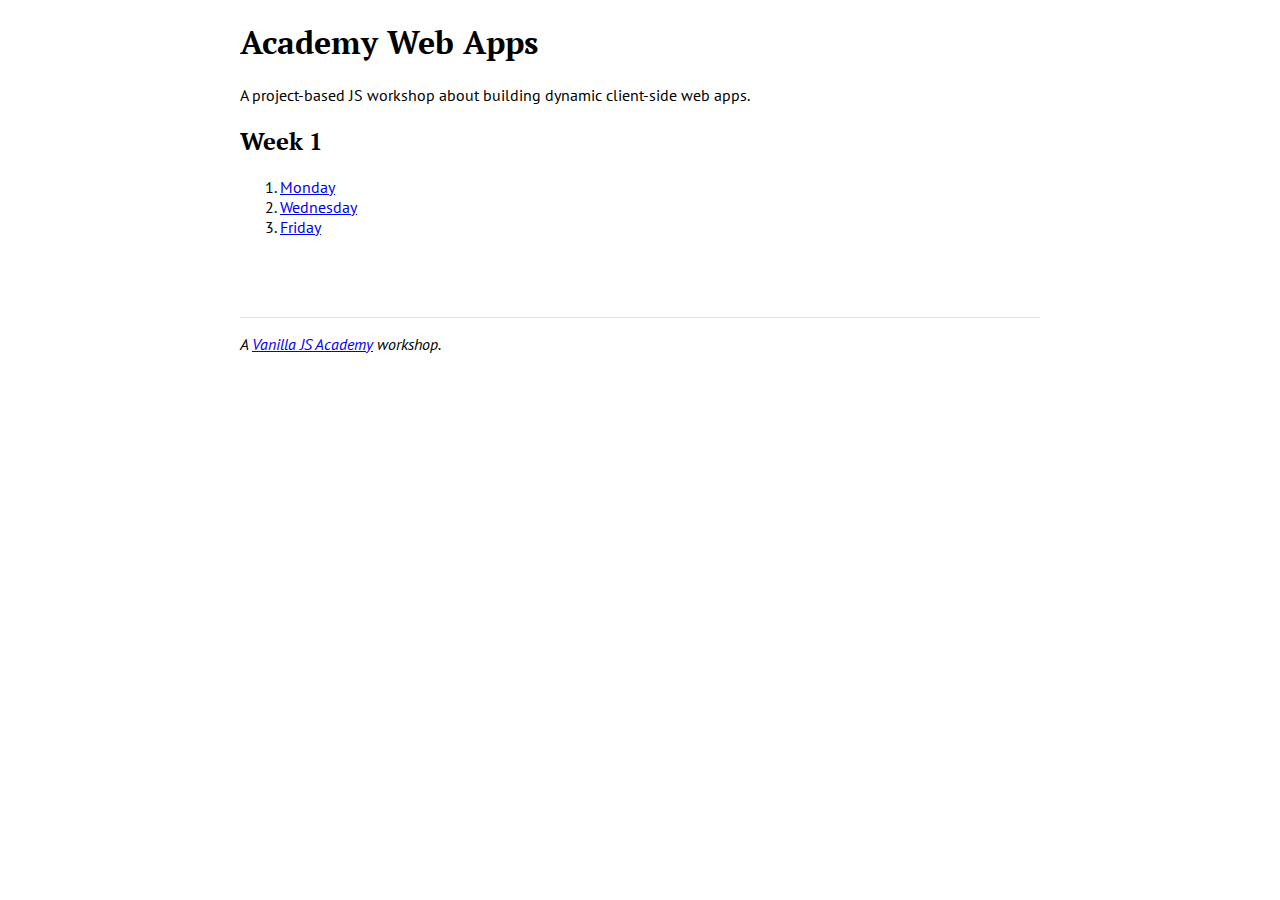
<file: index.html>
<!DOCTYPE html>
<html lang="en">

<head>
	<meta charset="utf-8">
	<title>Academy Web Apps</title>
	<meta name="viewport" content="width=device-width, initial-scale=1.0">
	<link rel="preconnect" href="https://fonts.googleapis.com">
	<link rel="preconnect" href="https://fonts.gstatic.com" crossorigin>
	<link href="https://fonts.googleapis.com/css2?family=PT+Sans:ital@0;1&family=PT+Serif:wght@700&display=swap"
		rel="stylesheet">
	<style>
		body {
			margin: 1em auto;
			max-width: 50em;
			width: 88%;
			font-family: "PT Sans", sans-serif;
		}

		h1,
		h2 {
			font-family: "PT Serif", serif;
		}

		footer {
			border-top: 1px solid #e5e5e5;
			margin-top: 5em;
			font-style: italic;
		}

		.visually-hidden {
			clip: rect(0 0 0 0);
			clip-path: inset(50%);
			height: 1px;
			overflow: hidden;
			position: absolute;
			white-space: nowrap;
			width: 1px;
		}
	</style>
</head>

<body>
	<h1>Academy Web Apps</h1>
	<p>A project-based JS workshop about building dynamic client-side web apps.</p>

	<h2>Week 1</h2>
	<ol>
		<li>
			<a href="week-1/1-monday">
				<span class="visually-hidden">Week 1 - </span>Monday
			</a>
		</li>
		<li>
			<a href="week-1/2-wednesday">
				<span class="visually-hidden">Week 1 - </span>Wednesday
			</a>
		</li>
		<li>
			<a href="week-1/3-friday">
				<span class="visually-hidden">Week 1 - </span>Friday
			</a>
		</li>
	</ol>

	<footer>
		<p>
			A <a href="https://vanillajsacademy.com/expert/">Vanilla JS Academy</a> workshop.
		</p>
	</footer>
</body>

</html>
</file>
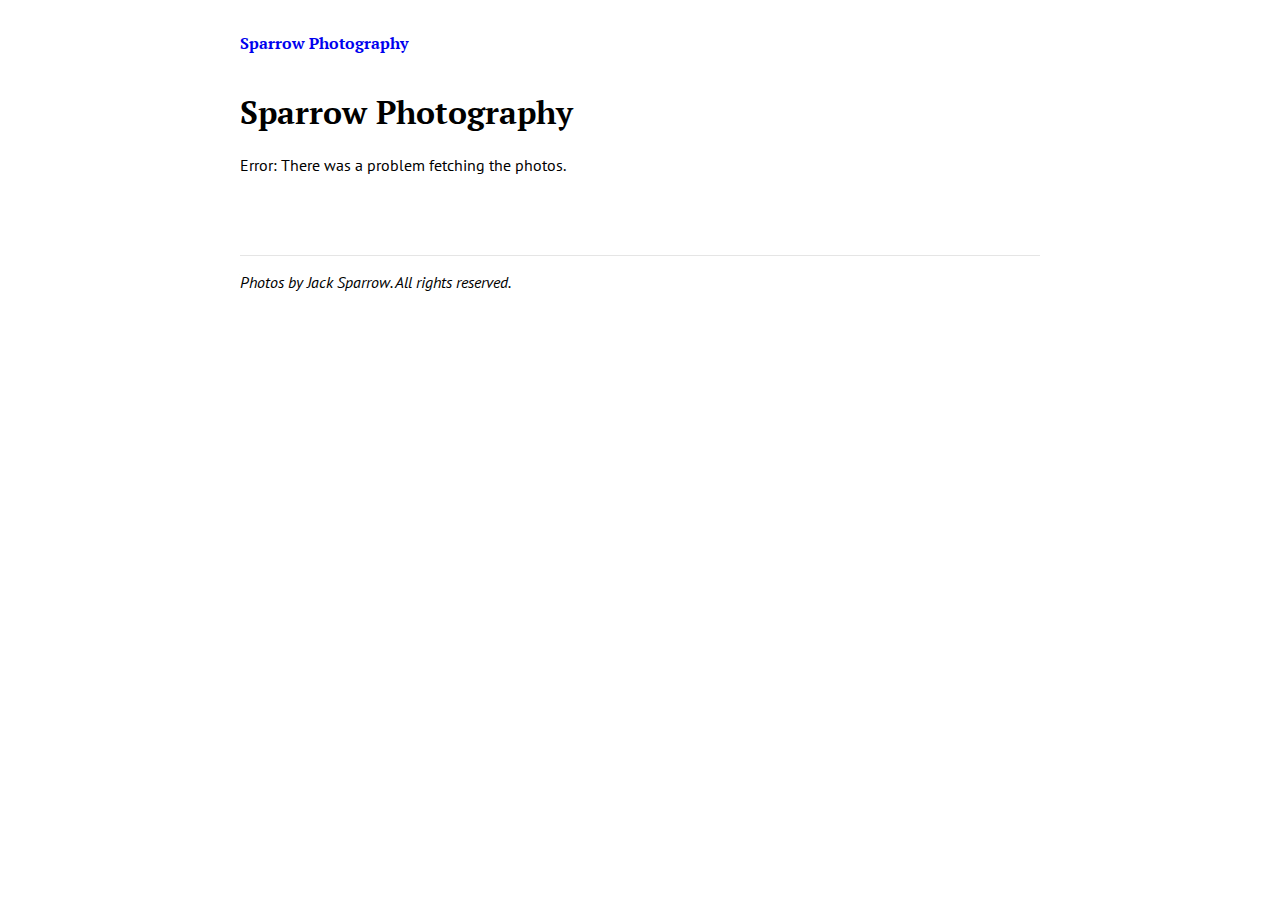
<file: week-1/1-monday/index.html>
<!DOCTYPE html>
<html lang="en">

<head>
	<meta charset="utf-8">
	<title>Sparrow Photography</title>
	<meta name="viewport" content="width=device-width, initial-scale=1.0">
	<link rel="preconnect" href="https://fonts.googleapis.com">
	<link rel="preconnect" href="https://fonts.gstatic.com" crossorigin>
	<link href="https://fonts.googleapis.com/css2?family=PT+Sans:ital@0;1&family=PT+Serif:wght@700&display=swap"
		rel="stylesheet">
	<style>
		body {
			margin: 1em auto;
			max-width: 50em;
			width: 88%;
			font-family: "PT Sans", sans-serif;
		}

		h1 {
			font-family: "PT Serif", serif;
		}

		figure {
			margin: 0;
		}


		/**
		 * Grid Layout
		 */

		@media (min-width: 20em) {
			#photos {
				display: grid;
				grid-template-columns: repeat(2, 1fr);
				grid-template-rows: 1fr;
				grid-column-gap: 2em;
				grid-row-gap: 2em;
			}
		}

		@media (min-width: 32em) {
			#photos {
				grid-template-columns: repeat(3, 1fr);
			}
		}

		@media (min-width: 42em) {
			#photos {
				grid-template-columns: repeat(4, 1fr);
			}
		}


		/**
		 * Nav Menu
		 */

		.nav {
			padding: 1em 0;
		}

		.nav a {
			text-decoration: none;
		}

		.nav a:focus,
		.nav a:hover {
			text-decoration: underline;
		}

		.logo {
			font-family: "PT Serif", serif;
			font-weight: bold;
		}


		/**
		 * Footer
		 */

		footer {
			border-top: 1px solid #e5e5e5;
			margin-top: 5em;
			font-style: italic;
		}


		/**
		 * Responsive Images
		 */

		img {
			height: auto;
			max-width: 100%;
		}
	</style>
</head>

<body>

	<nav class="nav">
		<a class="logo" href="index.html">Sparrow Photography</a>
	</nav>

	<h1>Sparrow Photography</h1>

	<div id="app">Loading...</div>

	<footer>
		<p>Photos by Jack Sparrow. All rights reserved.</p>
	</footer>

	<script>
		"use strict";

		const app = document.getElementById("app");

		function getPhotosHTML(photos) {
			if (!photos) return "Error: There was a problem fetching the photos.";

			function getPhotoHTML(photo) {
				return `
					<figure>
						<img src="${photo.url}" alt="${photo.description}">
						<figcaption>${photo.name}</figcaption>
					</figure>
				`;
			}

			const grid = photos.map(getPhotoHTML).join("");
			return `<div id="photos">${grid}</div>`;
		}

		async function getPhotos() {
			const API = "https://vanillajsacademy.com/api/photos.json";

			try {
				const response = await fetch(API);
				const photos = await response.json();
				app.innerHTML = getPhotosHTML(photos);
			} catch {
				app.innerHTML = getPhotosHTML();
			}
		}

		getPhotos();
	</script>

</body>

</html>
</file>
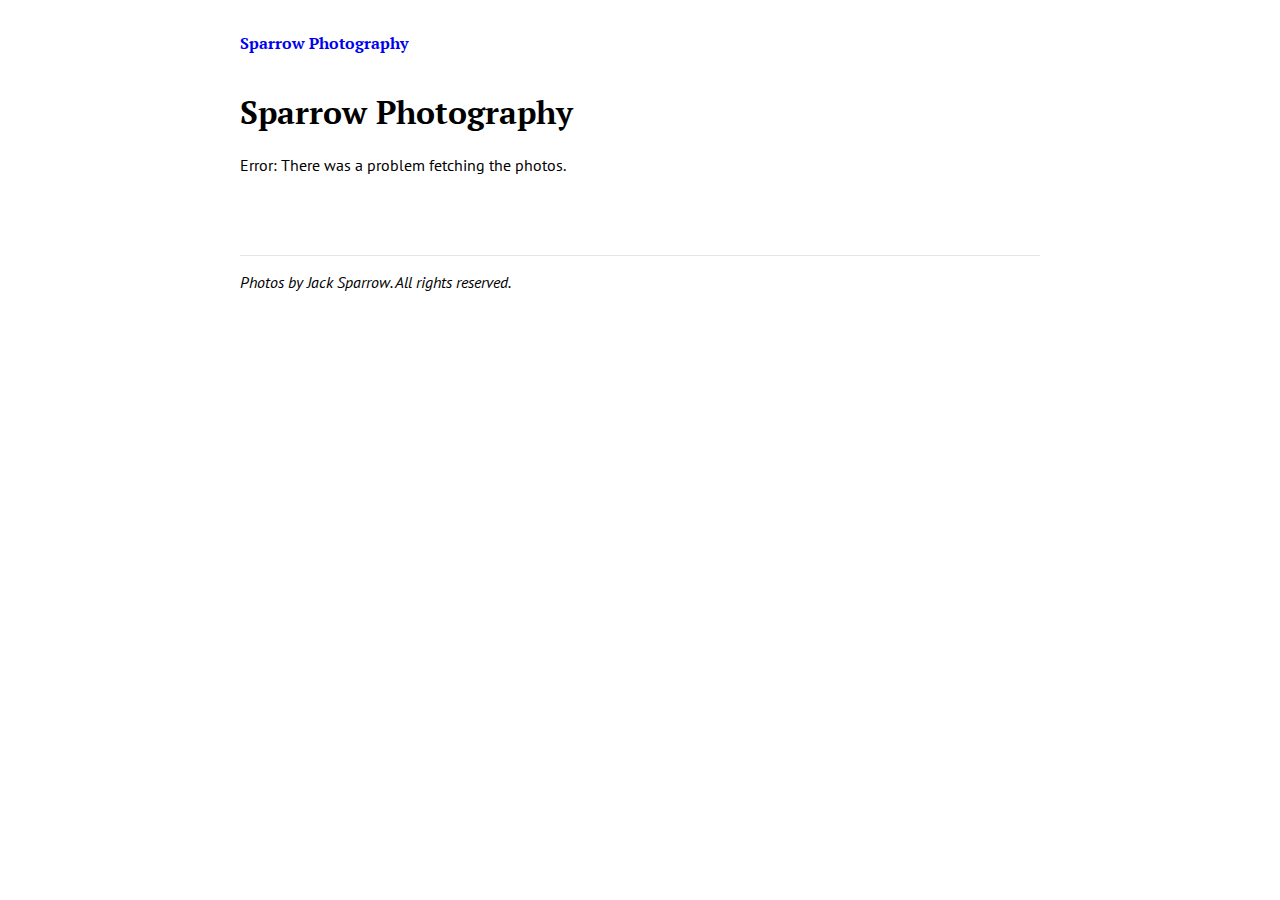
<file: week-1/2-wednesday/index.html>
<!DOCTYPE html>
<html lang="en">

<head>
	<meta charset="utf-8">
	<title>Sparrow Photography</title>
	<meta name="viewport" content="width=device-width, initial-scale=1.0">
	<link rel="preconnect" href="https://fonts.googleapis.com">
	<link rel="preconnect" href="https://fonts.gstatic.com" crossorigin>
	<link href="https://fonts.googleapis.com/css2?family=PT+Sans:ital@0;1&family=PT+Serif:wght@700&display=swap"
		rel="stylesheet">
	<link rel="stylesheet" href="style.css">
</head>

<body>

	<nav class="nav">
		<a class="logo" href="index.html">Sparrow Photography</a>
	</nav>

	<h1>Sparrow Photography</h1>

	<div id="app">Loading...</div>

	<footer>
		<p>Photos by Jack Sparrow. All rights reserved.</p>
	</footer>

	<script>
		"use strict";

		const app = document.getElementById("app");

		function getPhotosHTML(photos) {
			if (!photos) return "Error: There was a problem fetching the photos.";

			function getPhotoHTML(photo) {
				return `
					<a href="photo.html?id=${encodeURIComponent(photo.id)}">
						<figure>
							<img src="${photo.url}" alt="${photo.description}">
							<figcaption>${photo.name}</figcaption>
						</figure>
					</a>
				`;
			}

			const grid = photos.map(getPhotoHTML).join("");
			return `<div id="photos">${grid}</div>`;
		}

		async function getPhotos() {
			const API = "https://vanillajsacademy.com/api/photos.json";

			try {
				const response = await fetch(API);
				const photos = await response.json();
				app.innerHTML = getPhotosHTML(photos);
			} catch {
				app.innerHTML = getPhotosHTML();
			}
		}

		getPhotos();
	</script>

</body>

</html>
</file>
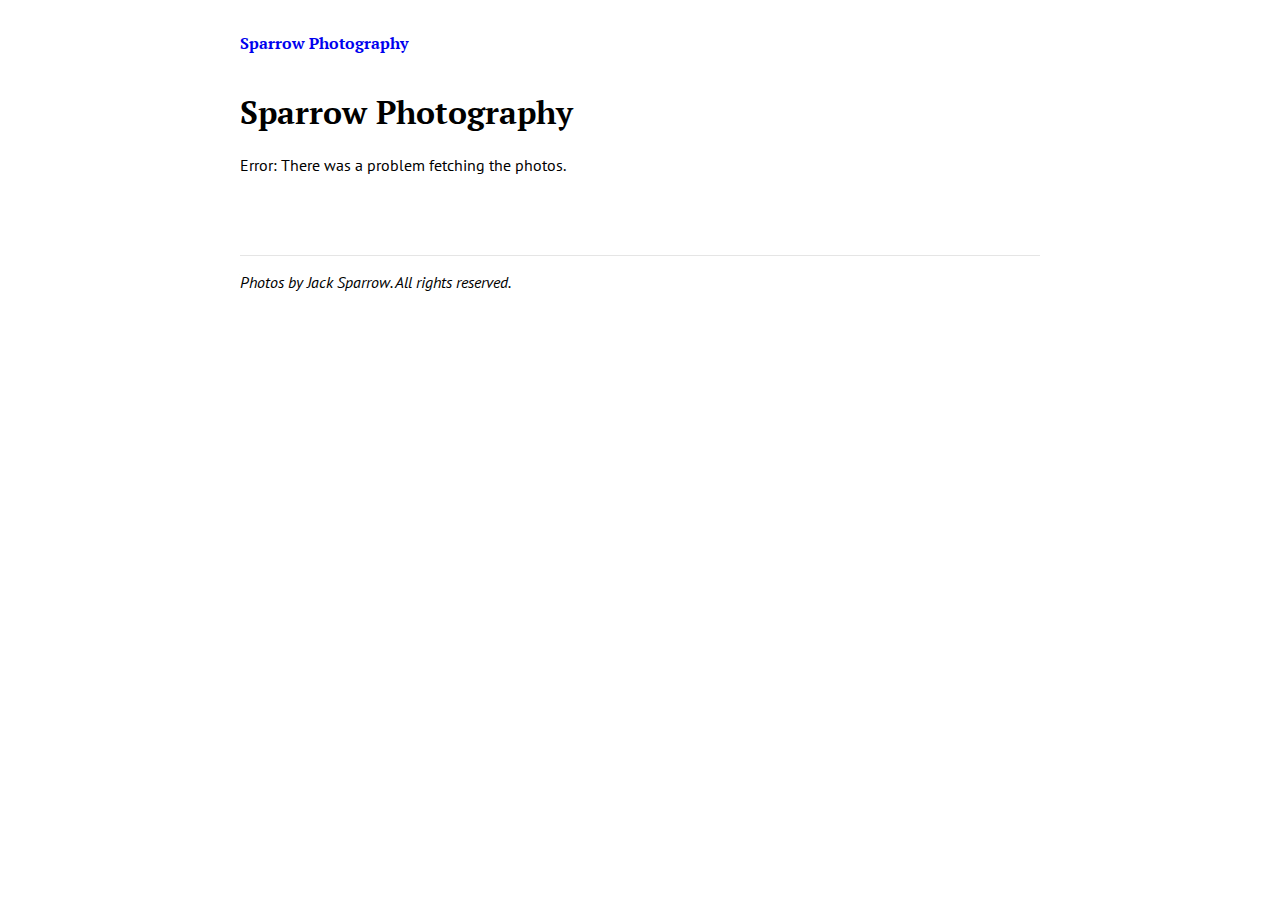
<file: week-1/3-friday/index.html>
<!DOCTYPE html>
<html lang="en">

<head>
	<meta charset="utf-8">
	<title>Sparrow Photography</title>
	<meta name="viewport" content="width=device-width, initial-scale=1.0">
	<link rel="preconnect" href="https://fonts.googleapis.com">
	<link rel="preconnect" href="https://fonts.gstatic.com" crossorigin>
	<link href="https://fonts.googleapis.com/css2?family=PT+Sans:ital@0;1&family=PT+Serif:wght@700&display=swap"
		rel="stylesheet">
	<link rel="stylesheet" href="style.css">
</head>

<body>

	<nav class="nav">
		<a class="logo" href="index.html">Sparrow Photography</a>
	</nav>

	<h1>Sparrow Photography</h1>

	<div id="app">Loading...</div>

	<footer>
		<p>Photos by Jack Sparrow. All rights reserved.</p>
	</footer>

	<script type="module">
		import getPhotos from "./api.js";

		const app = document.getElementById("app");

		function getPhotosHTML(photos) {
			if (!photos) return "Error: There was a problem fetching the photos.";

			function getPhotoHTML(photo) {
				return `
					<a href="photo.html?id=${encodeURIComponent(photo.id)}">
						<figure>
							<img src="${photo.url}" alt="${photo.description}">
							<figcaption>${photo.name}</figcaption>
						</figure>
					</a>
				`;
			}

			const grid = photos.map(getPhotoHTML).join("");
			return `<div id="photos">${grid}</div>`;
		}

		async function main() {
			try {
				const photos = await getPhotos();
				app.innerHTML = getPhotosHTML(photos);
			} catch {
				app.innerHTML = getPhotosHTML();
			}
		}

		main();
	</script>

</body>

</html>
</file>
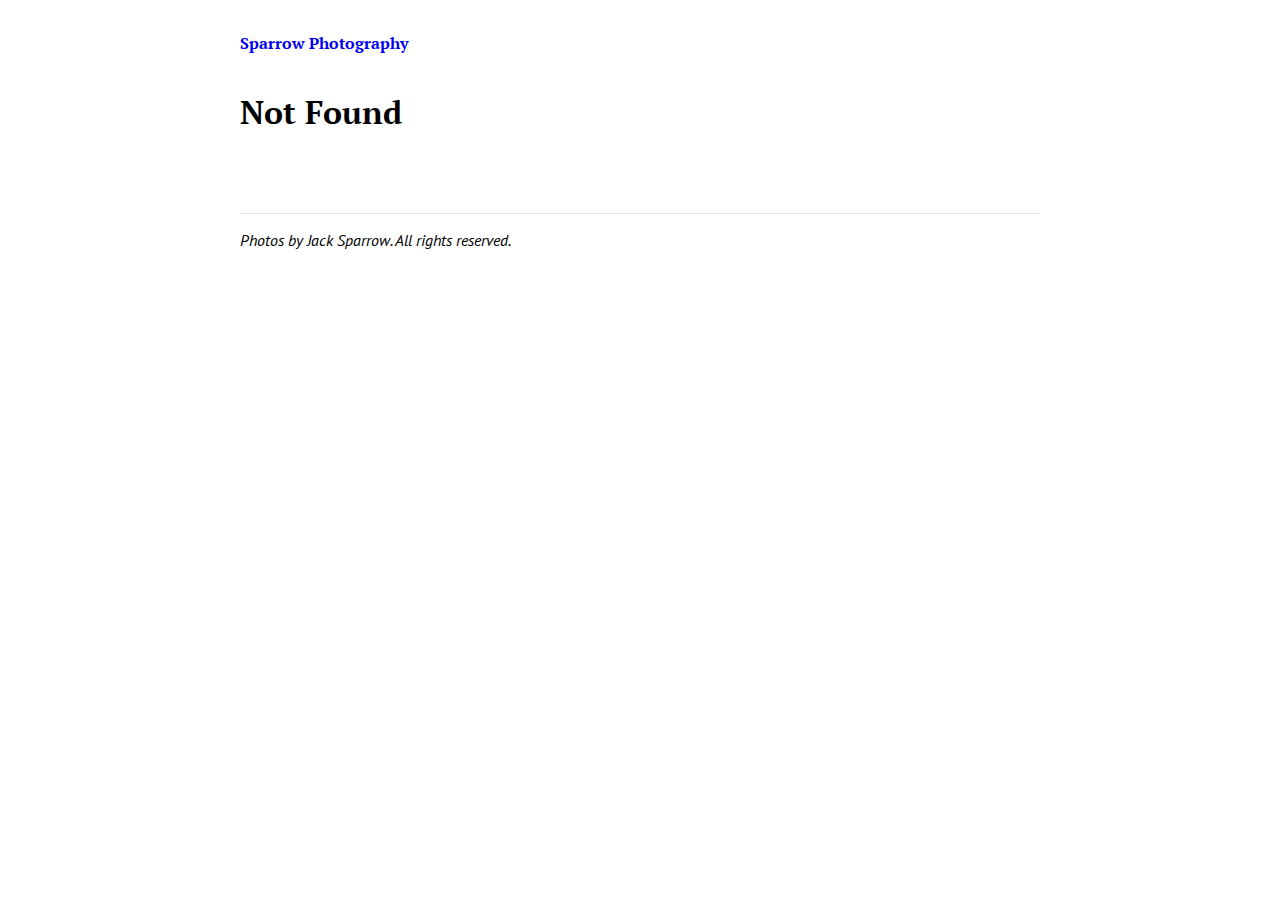
<file: week-1/2-wednesday/photo.html>
<!DOCTYPE html>
<html lang="en">

<head>
	<meta charset="utf-8">
	<title>Sparrow Photography</title>
	<meta name="viewport" content="width=device-width, initial-scale=1.0">
	<link rel="preconnect" href="https://fonts.googleapis.com">
	<link rel="preconnect" href="https://fonts.gstatic.com" crossorigin>
	<link href="https://fonts.googleapis.com/css2?family=PT+Sans:ital@0;1&family=PT+Serif:wght@700&display=swap"
		rel="stylesheet">
	<link rel="stylesheet" href="style.css">
</head>

<body>

	<nav class="nav">
		<a class="logo" href="index.html">Sparrow Photography</a>
	</nav>

	<div id="app">Loading...</div>

	<footer>
		<p>Photos by Jack Sparrow. All rights reserved.</p>
	</footer>

	<script>
		"use strict";

		const app = document.getElementById("app");

		function getPhotoId() {
			return new URL(window.location.href).searchParams.get("id");
		}

		function getPhotoHTML(photos) {
			const id = getPhotoId();
			if (!id) return "<h1>Not Found</h1>";

			const photo = photos.find((photo) => photo.id === id);
			if (!photo) return "<h1>Not Found</h1>";

			document.title = `${photo.name} | ${document.title}`;

			return `
				<h1>${photo.name}</h1>
				<figure>
					<img src="${photo.url}" alt="">
					<figcaption>
						<p>${photo.description}</p>
					</figcaption>
				</figure>
			`;
		}

		async function getPhotos() {
			const API = "https://vanillajsacademy.com/api/photos.json";

			try {
				const response = await fetch(API);
				const photos = await response.json();
				app.innerHTML = getPhotoHTML(photos);
			} catch {
				app.innerHTML = getPhotoHTML();
			}
		}

		getPhotos();
	</script>

</body>

</html>
</file>
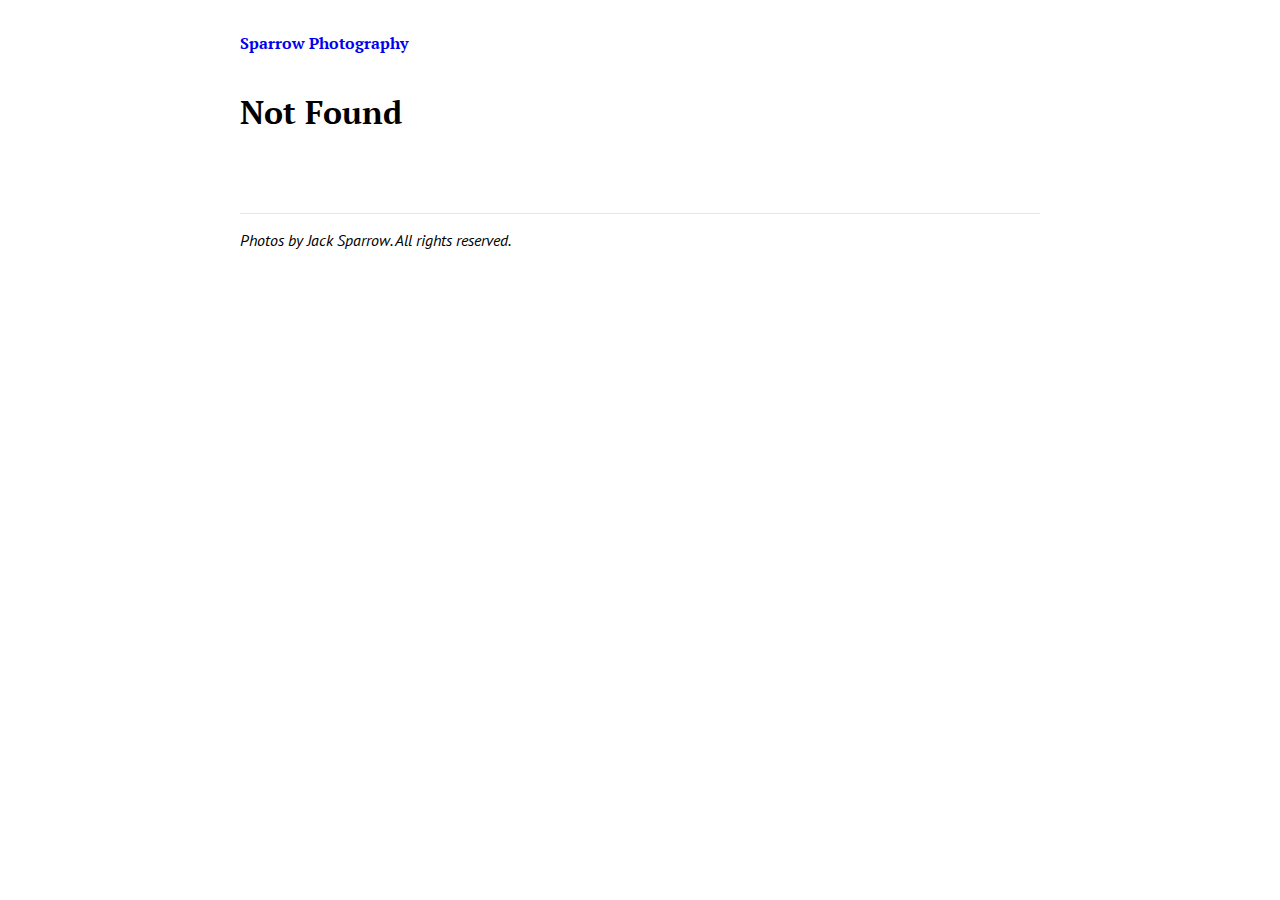
<file: week-1/3-friday/photo.html>
<!DOCTYPE html>
<html lang="en">

<head>
	<meta charset="utf-8">
	<title>Sparrow Photography</title>
	<meta name="viewport" content="width=device-width, initial-scale=1.0">
	<link rel="preconnect" href="https://fonts.googleapis.com">
	<link rel="preconnect" href="https://fonts.gstatic.com" crossorigin>
	<link href="https://fonts.googleapis.com/css2?family=PT+Sans:ital@0;1&family=PT+Serif:wght@700&display=swap"
		rel="stylesheet">
	<link rel="stylesheet" href="style.css">
</head>

<body>

	<nav class="nav">
		<a class="logo" href="index.html">Sparrow Photography</a>
	</nav>

	<div id="app">Loading...</div>

	<footer>
		<p>Photos by Jack Sparrow. All rights reserved.</p>
	</footer>

	<script type="module">
		import getPhotos from "./api.js";

		const app = document.getElementById("app");

		function getPhotoId() {
			return new URL(window.location.href).searchParams.get("id");
		}

		function getPhotoHTML(photos) {
			const id = getPhotoId();
			if (!id) return "<h1>Not Found</h1>";

			const photo = photos.find((photo) => photo.id === id);
			if (!photo) return "<h1>Not Found</h1>";

			document.title = `${photo.name} | ${document.title}`;

			return `
				<h1>${photo.name}</h1>
				<figure>
					<img src="${photo.url}" alt="">
					<figcaption>
						<p>${photo.description}</p>
					</figcaption>
				</figure>
			`;
		}

		async function main() {
			try {
				const photos = await getPhotos();
				app.innerHTML = getPhotoHTML(photos);
			} catch {
				app.innerHTML = getPhotoHTML();
			}
		}

		main();
	</script>

</body>

</html>
</file>
<file: week-1/2-wednesday/style.css>
body {
	margin: 1em auto;
	max-width: 50em;
	width: 88%;
	font-family: "PT Sans", sans-serif;
}

h1 {
	font-family: "PT Serif", serif;
}

figure {
	margin: 0;
}

/**
 * Grid Layout
 */

@media (min-width: 20em) {
	#photos {
		display: grid;
		grid-template-columns: repeat(2, 1fr);
		grid-template-rows: 1fr;
		grid-column-gap: 2em;
		grid-row-gap: 2em;
	}
}

@media (min-width: 32em) {
	#photos {
		grid-template-columns: repeat(3, 1fr);
	}
}

@media (min-width: 42em) {
	#photos {
		grid-template-columns: repeat(4, 1fr);
	}
}

/**
 * Nav Menu
 */

.nav {
	padding: 1em 0;
}

.nav a {
	text-decoration: none;
}

.nav a:focus,
.nav a:hover {
	text-decoration: underline;
}

.logo {
	font-family: "PT Serif", serif;
	font-weight: bold;
}

/**
 * Footer
 */

footer {
	border-top: 1px solid #e5e5e5;
	margin-top: 5em;
	font-style: italic;
}

/**
 * Responsive Images
 */

img {
	height: auto;
	max-width: 100%;
}
</file>
<file: week-1/3-friday/style.css>
body {
	margin: 1em auto;
	max-width: 50em;
	width: 88%;
	font-family: "PT Sans", sans-serif;
}

h1 {
	font-family: "PT Serif", serif;
}

figure {
	margin: 0;
}

/**
 * Grid Layout
 */

@media (min-width: 20em) {
	#photos {
		display: grid;
		grid-template-columns: repeat(2, 1fr);
		grid-template-rows: 1fr;
		grid-column-gap: 2em;
		grid-row-gap: 2em;
	}
}

@media (min-width: 32em) {
	#photos {
		grid-template-columns: repeat(3, 1fr);
	}
}

@media (min-width: 42em) {
	#photos {
		grid-template-columns: repeat(4, 1fr);
	}
}

/**
 * Nav Menu
 */

.nav {
	padding: 1em 0;
}

.nav a {
	text-decoration: none;
}

.nav a:focus,
.nav a:hover {
	text-decoration: underline;
}

.logo {
	font-family: "PT Serif", serif;
	font-weight: bold;
}

/**
 * Footer
 */

footer {
	border-top: 1px solid #e5e5e5;
	margin-top: 5em;
	font-style: italic;
}

/**
 * Responsive Images
 */

img {
	height: auto;
	max-width: 100%;
}
</file>
